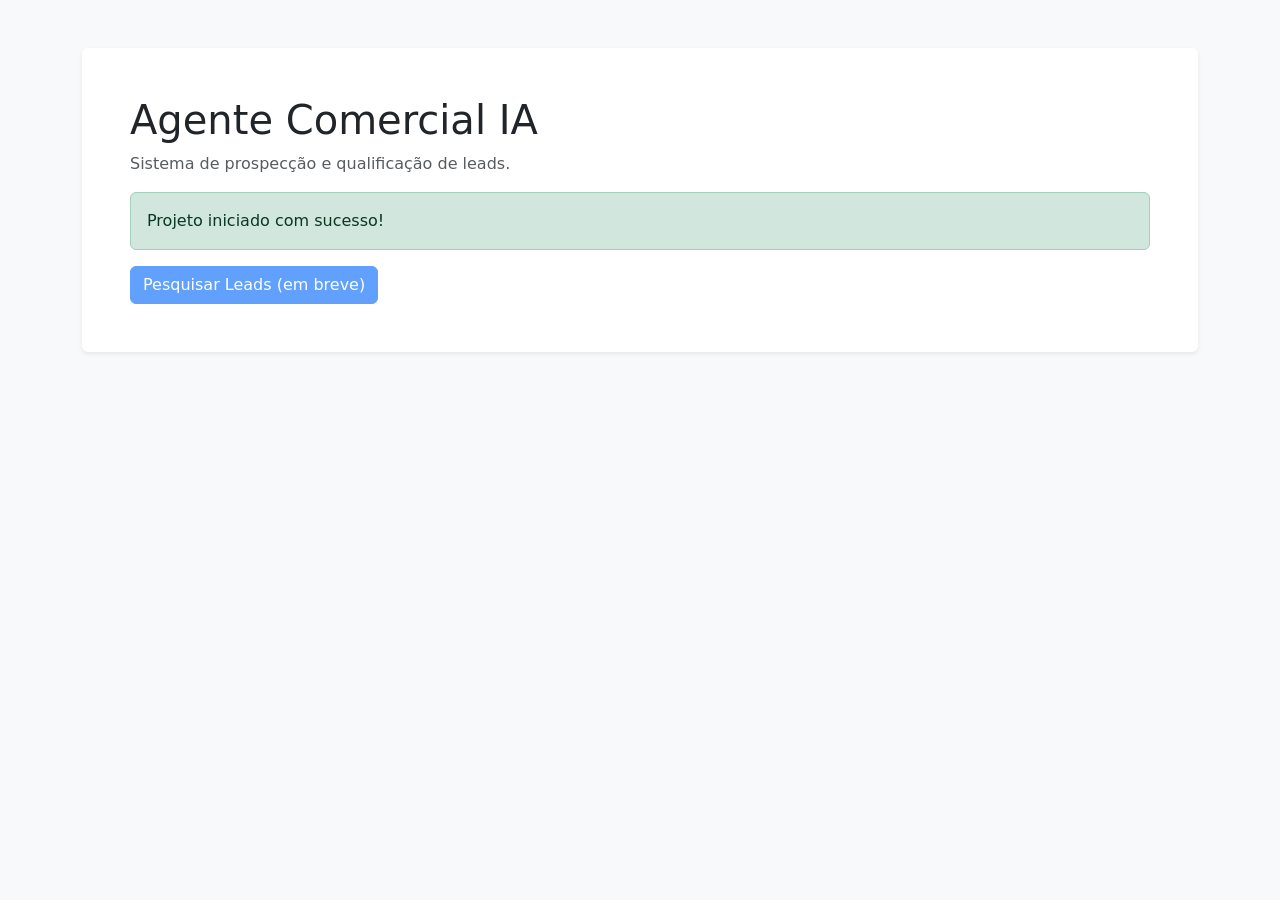
<file: templates/index.html>
<!DOCTYPE html>
<html lang="pt-BR">
<head>
    <meta charset="UTF-8">
    <meta name="viewport" content="width=device-width, initial-scale=1.0">
    <title>Agente Comercial IA</title>
    <link href="https://cdn.jsdelivr.net/npm/bootstrap@5.3.3/dist/css/bootstrap.min.css" rel="stylesheet">
</head>
<body class="bg-light">

    <main class="container py-5">
        <div class="card shadow-sm border-0">
            <div class="card-body p-5">
                <h1>Agente Comercial IA</h1>
                <p class="text-muted">
                    Sistema de prospecção e qualificação de leads.
                </p>

                <div class="alert alert-success">
                    Projeto iniciado com sucesso!
                </div>

                <button class="btn btn-primary" disabled>
                    Pesquisar Leads (em breve)
                </button>
            </div>
        </div>
    </main>

</body>
</html>
</file>
